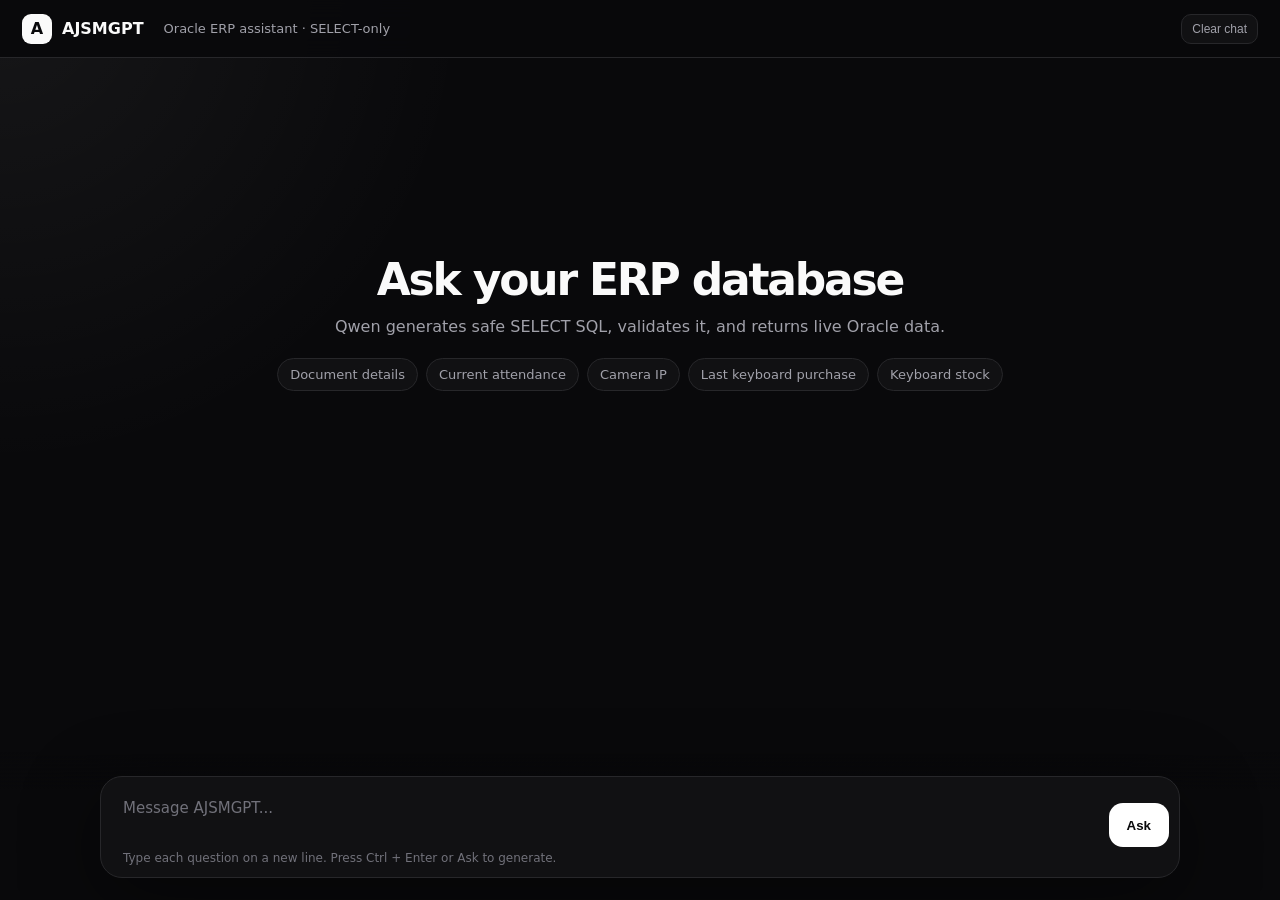
<file: templates/index.html>
<!DOCTYPE html>
<html lang="en">
<head>
<meta charset="UTF-8">
<title>AJSMGPT</title>
<meta name="viewport" content="width=device-width, initial-scale=1.0">

<style>
:root {
    --bg: #09090b;
    --panel: #111113;
    --panel2: #18181b;
    --panel3: #0f0f12;
    --border: #27272a;
    --text: #fafafa;
    --muted: #a1a1aa;
    --soft: #71717a;
    --accent: #ffffff;
    --accent-text: #09090b;
    --danger-bg: #2a1215;
    --danger-text: #fecaca;
    --ok-bg: #052e1c;
    --ok-text: #bbf7d0;
    --warn-bg: #2a1f05;
    --warn-text: #fde68a;
}

* {
    box-sizing: border-box;
}

body {
    margin: 0;
    height: 100vh;
    background:
        radial-gradient(circle at top left, rgba(255,255,255,.055), transparent 30%),
        var(--bg);
    color: var(--text);
    font-family: Inter, ui-sans-serif, system-ui, -apple-system, BlinkMacSystemFont, "Segoe UI", sans-serif;
    overflow: hidden;
}

.app {
    height: 100vh;
    display: flex;
    flex-direction: column;
}

.header {
    height: 58px;
    border-bottom: 1px solid var(--border);
    display: flex;
    align-items: center;
    justify-content: space-between;
    padding: 0 22px;
    background: rgba(9, 9, 11, 0.92);
    backdrop-filter: blur(12px);
}

.brand {
    display: flex;
    align-items: center;
    gap: 10px;
    font-weight: 800;
}

.logo {
    width: 30px;
    height: 30px;
    border-radius: 9px;
    background: var(--text);
    color: var(--bg);
    display: grid;
    place-items: center;
    font-weight: 900;
}

.sub {
    color: var(--muted);
    font-size: 13px;
    margin-left: 10px;
    font-weight: 400;
}

.header-actions {
    display: flex;
    gap: 8px;
}

.top-btn {
    border: 1px solid var(--border);
    background: var(--panel);
    color: var(--muted);
    border-radius: 10px;
    padding: 7px 10px;
    cursor: pointer;
    font-size: 12px;
}

.top-btn:hover {
    color: var(--text);
    border-color: #52525b;
}

.chat {
    flex: 1;
    overflow-y: auto;
    padding: 32px 18px 150px;
}

.chat-inner {
    width: min(1080px, 100%);
    margin: 0 auto;
}

.welcome {
    min-height: 52vh;
    display: grid;
    place-items: center;
    text-align: center;
}

.welcome h1 {
    font-size: 44px;
    line-height: 1.05;
    margin: 0;
    letter-spacing: -0.05em;
}

.welcome p {
    color: var(--muted);
    margin: 14px 0 0;
}

.quick {
    display: flex;
    gap: 8px;
    flex-wrap: wrap;
    justify-content: center;
    margin-top: 22px;
}

.chip {
    border: 1px solid var(--border);
    background: var(--panel);
    color: var(--muted);
    border-radius: 999px;
    padding: 8px 12px;
    cursor: pointer;
    font-size: 13px;
    user-select: none;
}

.chip:hover {
    color: var(--text);
    border-color: #52525b;
}

.message {
    display: flex;
    margin-bottom: 22px;
}

.message.user {
    justify-content: flex-end;
}

.bubble {
    max-width: 92%;
    border-radius: 18px;
    padding: 14px 16px;
    line-height: 1.5;
    font-size: 14px;
}

.user .bubble {
    background: #f4f4f5;
    color: #09090b;
    white-space: pre-wrap;
}

.assistant .bubble {
    background: var(--panel);
    border: 1px solid var(--border);
    color: var(--text);
    width: 100%;
}

.loading {
    color: var(--muted);
}

.spinner {
    display: inline-block;
    width: 13px;
    height: 13px;
    border: 2px solid #3f3f46;
    border-top-color: #fafafa;
    border-radius: 50%;
    animation: spin .8s linear infinite;
    margin-right: 8px;
    vertical-align: -2px;
}

@keyframes spin {
    to { transform: rotate(360deg); }
}

.error {
    background: var(--danger-bg);
    color: var(--danger-text);
    border: 1px solid #7f1d1d;
    border-radius: 14px;
    padding: 14px;
    white-space: pre-wrap;
}

.notice {
    border-radius: 14px;
    padding: 12px 14px;
    margin-top: 12px;
    border: 1px solid var(--border);
    background: var(--panel3);
    color: var(--muted);
}

.notice.ok {
    background: var(--ok-bg);
    color: var(--ok-text);
    border-color: #14532d;
}

.notice.warn {
    background: var(--warn-bg);
    color: var(--warn-text);
    border-color: #713f12;
}

.card {
    border: 1px solid var(--border);
    background: #0b0b0d;
    border-radius: 16px;
    overflow: hidden;
    margin-top: 12px;
}

.card-head {
    padding: 13px 15px;
    border-bottom: 1px solid var(--border);
    display: flex;
    align-items: center;
    justify-content: space-between;
    gap: 10px;
}

.card-title {
    font-weight: 800;
}

.badges {
    display: flex;
    gap: 7px;
    flex-wrap: wrap;
    align-items: center;
}

.badge {
    border: 1px solid var(--border);
    background: #050505;
    color: var(--muted);
    border-radius: 999px;
    padding: 5px 9px;
    font-size: 12px;
    white-space: nowrap;
}

.action-btn {
    border: 1px solid var(--border);
    background: var(--panel2);
    color: var(--text);
    border-radius: 10px;
    padding: 6px 9px;
    cursor: pointer;
    font-size: 12px;
}

.action-btn:hover {
    background: #27272a;
}

.sql {
    margin: 0;
    padding: 15px;
    overflow-x: auto;
    background: #050505;
    color: #d4d4d8;
    font-size: 13px;
    line-height: 1.6;
}

.table-wrap {
    overflow: auto;
    max-height: 430px;
}

table {
    width: 100%;
    min-width: 850px;
    border-collapse: collapse;
    font-size: 13px;
}

th {
    position: sticky;
    top: 0;
    background: #111113;
    color: #e4e4e7;
    text-align: left;
    z-index: 1;
}

th, td {
    padding: 10px 12px;
    border-bottom: 1px solid var(--border);
    vertical-align: top;
}

td {
    color: #d4d4d8;
    max-width: 360px;
    overflow-wrap: anywhere;
}

tr:hover td {
    background: rgba(255,255,255,.035);
}

.table-footer {
    padding: 12px 15px;
    border-top: 1px solid var(--border);
    color: var(--muted);
    display: flex;
    justify-content: space-between;
    align-items: center;
    gap: 12px;
    flex-wrap: wrap;
}

.composer-wrap {
    position: fixed;
    left: 0;
    right: 0;
    bottom: 0;
    background: linear-gradient(to top, #09090b 75%, rgba(9, 9, 11, 0));
    padding: 24px 18px 22px;
}

.composer {
    width: min(1080px, 100%);
    margin: 0 auto;
    border: 1px solid var(--border);
    background: var(--panel);
    border-radius: 22px;
    padding: 10px;
    box-shadow: 0 20px 80px rgba(0,0,0,.45);
}

.input-row {
    display: flex;
    gap: 10px;
    align-items: flex-end;
}

textarea {
    flex: 1;
    min-height: 48px;
    max-height: 150px;
    resize: none;
    border: 0;
    outline: none;
    background: transparent;
    color: var(--text);
    font-size: 15px;
    padding: 12px;
    font-family: inherit;
}

textarea::placeholder {
    color: var(--soft);
}

.ask-btn {
    border: 0;
    background: var(--accent);
    color: var(--accent-text);
    border-radius: 14px;
    height: 44px;
    padding: 0 18px;
    font-weight: 800;
    cursor: pointer;
}

.ask-btn:disabled {
    opacity: .55;
    cursor: not-allowed;
}

.hint {
    color: var(--soft);
    font-size: 12px;
    padding: 4px 12px 2px;
}

.hidden {
    display: none;
}

@media (max-width: 700px) {
    .sub {
        display: none;
    }

    .header {
        padding: 0 12px;
    }

    .welcome h1 {
        font-size: 34px;
    }

    .bubble {
        max-width: 96%;
    }

    .input-row {
        align-items: stretch;
    }

    .ask-btn {
        height: auto;
        min-width: 62px;
    }

    .header-actions {
        display: none;
    }
}
</style>
</head>

<body>
<div class="app">
    <header class="header">
        <div class="brand">
            <div class="logo">A</div>
            AJSMGPT
            <span class="sub">Oracle ERP assistant · SELECT-only</span>
        </div>

        <div class="header-actions">
            <button class="top-btn" onclick="clearChat()">Clear chat</button>
        </div>
    </header>

    <main id="chat" class="chat">
        <div class="chat-inner">
            <section id="welcome" class="welcome">
                <div>
                    <h1>Ask your ERP database</h1>
                    <p>Qwen generates safe SELECT SQL, validates it, and returns live Oracle data.</p>

                    <div class="quick">
                        <span class="chip" onclick="setQuestion('document details for party 911378')">Document details</span>
                        <span class="chip" onclick="setQuestion('show current attendance for empcode 165224')">Current attendance</span>
                        <span class="chip" onclick="setQuestion('show camera ip details')">Camera IP</span>
                        <span class="chip" onclick="setQuestion('last purchase of keyboard by company name')">Last keyboard purchase</span>
                        <span class="chip" onclick="setQuestion('keyboard stock')">Keyboard stock</span>
                    </div>
                </div>
            </section>

            <div id="messages"></div>
        </div>
    </main>

    <section class="composer-wrap">
        <div class="composer">
            <div class="input-row">
                <textarea id="questionInput" placeholder="Message AJSMGPT..." oninput="autoGrow(this)" onkeydown="handleKey(event)"></textarea>
                <button id="askButton" class="ask-btn" onclick="askQuestion()">Ask</button>
            </div>
            <div class="hint">Type each question on a new line. Press Ctrl + Enter or Ask to generate.</div>
        </div>
    </section>
</div>

<script>
const TABLE_PREVIEW_LIMIT = 20;

function setQuestion(text) {
    const input = document.getElementById("questionInput");
    input.value = text;
    input.focus();
    autoGrow(input);
}

function clearChat() {
    document.getElementById("messages").innerHTML = "";
    document.getElementById("welcome").classList.remove("hidden");
    document.getElementById("questionInput").focus();
}

function autoGrow(el) {
    el.style.height = "auto";
    el.style.height = Math.min(el.scrollHeight, 150) + "px";
}

function handleKey(event) {
    if (event.key === "Enter" && (event.ctrlKey || event.metaKey)) {
        event.preventDefault();
        askQuestion();
    }
}

function splitQuestions(inputText) {
    return inputText
        .split("\n")
        .map(q => q.trim())
        .filter(q => q.length > 0);
}

async function askQuestion() {
    const input = document.getElementById("questionInput");
    const button = document.getElementById("askButton");
    const rawQuestion = input.value;

    const questions = splitQuestions(rawQuestion);
    if (!questions.length) return;

    document.getElementById("welcome").classList.add("hidden");

    addUserMessage(rawQuestion);
    input.value = "";
    autoGrow(input);

    button.disabled = true;

    try {
        for (let i = 0; i < questions.length; i++) {
            const question = questions[i];

            const loadingId = addAssistantLoading(
                questions.length > 1
                    ? `Question ${i + 1} of ${questions.length}: ${question}`
                    : null
            );

            try {
                const response = await fetch("/ask", {
                    method: "POST",
                    headers: {"Content-Type": "application/json"},
                    body: JSON.stringify({question})
                });

                const json = await response.json();

                if (!response.ok || !json.success) {
                    throw new Error(json.error || "Something went wrong.");
                }

                replaceLoadingWithResult(loadingId, json.data, question, i + 1, questions.length);
            } catch (error) {
                replaceLoadingWithError(loadingId, error.message, question, i + 1, questions.length);
            }
        }
    } finally {
        button.disabled = false;
        input.focus();
    }
}

function addUserMessage(text) {
    const messages = document.getElementById("messages");
    const div = document.createElement("div");
    div.className = "message user";
    div.innerHTML = `<div class="bubble">${escapeHtml(text)}</div>`;
    messages.appendChild(div);
    scrollBottom();
}

function addAssistantLoading(label = null) {
    const messages = document.getElementById("messages");
    const id = "msg_" + Date.now() + "_" + Math.random().toString(16).slice(2);

    const div = document.createElement("div");
    div.className = "message assistant";
    div.id = id;

    const labelHtml = label
        ? `<div style="font-weight:800;margin-bottom:8px">${escapeHtml(label)}</div>`
        : "";

    div.innerHTML = `
        <div class="bubble loading">
            ${labelHtml}
            <span class="spinner"></span>
            Thinking… generating SQL, validating columns, and fetching Oracle rows.
        </div>
    `;

    messages.appendChild(div);
    scrollBottom();
    return id;
}

function replaceLoadingWithError(id, message, question = null, index = null, total = null) {
    const div = document.getElementById(id);

    const title = question && total > 1
        ? `<div style="font-weight:800;margin-bottom:10px">Question ${index} of ${total}: ${escapeHtml(question)}</div>`
        : "";

    div.innerHTML = `<div class="bubble">${title}<div class="error">${escapeHtml(message)}</div></div>`;
    scrollBottom();
}

function replaceLoadingWithResult(id, data, question = null, index = null, total = null) {
    const div = document.getElementById(id);

    const title = question && total > 1
        ? `<div style="font-weight:800;margin-bottom:10px">Question ${index} of ${total}: ${escapeHtml(question)}</div>`
        : "";

    const rowCount = data.row_count ?? 0;
    const notice = buildNotice(rowCount, data);

    div.innerHTML = `
        <div class="bubble">
            ${title}
            <div><b>${rowCount > 0 ? "Done." : "Done, but no matching rows found."}</b> ${rowCount > 0 ? `Found ${rowCount} rows.` : ""}</div>
            ${notice}

            <div class="card">
                <div class="card-head">
                    <div class="card-title">Generated SQL</div>
                    <div class="badges">
                        <span class="badge">Rows: ${rowCount}</span>
                        <span class="badge">Confidence: ${data.confidence ?? "-"}</span>
                        <button class="action-btn" onclick="copyText(this, ${jsString(data.sql || "")})">Copy SQL</button>
                    </div>
                </div>
                <pre class="sql">${escapeHtml(data.sql || "")}</pre>
            </div>

            <div class="card">
                <div class="card-head">
                    <div class="card-title">Data Preview</div>
                    <div class="badges">
                        <span class="badge">Tables: ${escapeHtml((data.tables_used || []).join(", ") || "-")}</span>
                        ${(data.rows || []).length ? `<button class="action-btn" onclick="downloadCsv(${jsString(question || "ajsmgpt_result")}, ${jsString(csvFromRows(data.columns || [], data.rows || []))})">Export CSV</button>` : ""}
                    </div>
                </div>
                ${buildTable(data.columns || [], data.rows || [])}
            </div>
        </div>
    `;

    scrollBottom();
}

function buildNotice(rowCount, data) {
    if (rowCount > 0) {
        return "";
    }

    const tables = (data.tables_used || []).join(", ") || "selected table";
    return `
        <div class="notice warn">
            No matching records found in ${escapeHtml(tables)} for this filter.
            The SQL was generated and executed safely.
        </div>
    `;
}

function buildTable(columns, rows) {
    if (!rows.length) {
        return `<div style="padding:18px;color:var(--muted)">No rows found.</div>`;
    }

    const limitedRows = rows.slice(0, TABLE_PREVIEW_LIMIT);
    const hiddenCount = rows.length - limitedRows.length;

    let html = `<div class="table-wrap"><table><thead><tr>`;

    columns.forEach(col => {
        html += `<th>${escapeHtml(col)}</th>`;
    });

    html += `</tr></thead><tbody>`;

    limitedRows.forEach(row => {
        html += `<tr>`;
        row.forEach(value => {
            html += `<td>${escapeHtml(formatValue(value))}</td>`;
        });
        html += `</tr>`;
    });

    html += `</tbody></table></div>`;

    html += `
        <div class="table-footer">
            <span>Showing ${limitedRows.length} of ${rows.length} returned rows.</span>
            ${hiddenCount > 0 ? `<span>${hiddenCount} more rows hidden to keep the page fast. Use Export CSV for all returned rows.</span>` : ""}
        </div>
    `;

    return html;
}

function copyText(button, text) {
    navigator.clipboard.writeText(text).then(() => {
        const old = button.textContent;
        button.textContent = "Copied";
        setTimeout(() => button.textContent = old, 1200);
    });
}

function downloadCsv(name, csv) {
    const safeName = name.toLowerCase().replace(/[^a-z0-9]+/g, "_").replace(/^_+|_+$/g, "") || "ajsmgpt_result";
    const blob = new Blob([csv], {type: "text/csv;charset=utf-8"});
    const url = URL.createObjectURL(blob);
    const a = document.createElement("a");
    a.href = url;
    a.download = safeName + ".csv";
    document.body.appendChild(a);
    a.click();
    a.remove();
    URL.revokeObjectURL(url);
}

function csvFromRows(columns, rows) {
    const csvEscape = value => {
        const text = formatValue(value).replaceAll('"', '""');
        return `"${text}"`;
    };

    const lines = [];
    lines.push(columns.map(csvEscape).join(","));

    rows.forEach(row => {
        lines.push(row.map(csvEscape).join(","));
    });

    return lines.join("\n");
}

function formatValue(value) {
    if (value === null || value === undefined) return "";
    if (typeof value === "object") return JSON.stringify(value);
    return String(value);
}

function escapeHtml(value) {
    return String(value)
        .replaceAll("&", "&amp;")
        .replaceAll("<", "&lt;")
        .replaceAll(">", "&gt;")
        .replaceAll('"', "&quot;")
        .replaceAll("'", "&#039;");
}

function jsString(value) {
    return JSON.stringify(String(value))
        .replaceAll("<", "\\u003C")
        .replaceAll(">", "\\u003E")
        .replaceAll("&", "\\u0026");
}

function scrollBottom() {
    const chat = document.getElementById("chat");
    setTimeout(() => {
        chat.scrollTop = chat.scrollHeight;
    }, 30);
}
</script>
</body>
</html>
</file>
